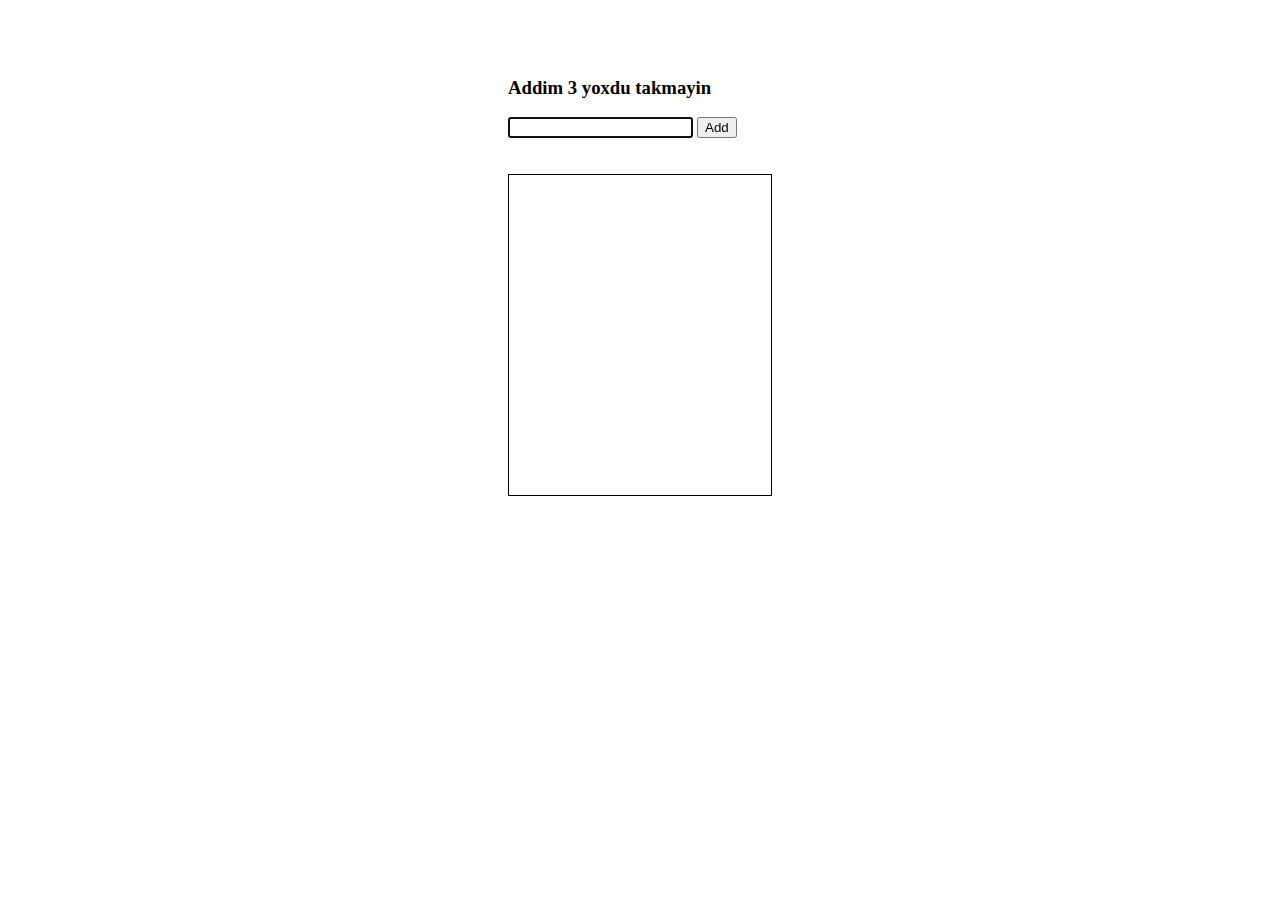
<file: main.html>
<!DOCTYPE html>
<html lang="en">

<head>
    <meta charset="UTF-8">
    <meta http-equiv="X-UA-Compatible" content="IE=edge">
    <meta name="viewport" content="width=device-width, initial-scale=1.0">
    <title>Document</title>
    <style>
        body {
            padding: 50px 500px;
        }

        .container {
            border: 1px solid black;
            padding: 10px;
            min-height: 300px;
        }

        .todoItem {
            display: flex;
            border: 1px solid black;
            padding: 5px;
        }

        .todoItem__text {
            flex-grow: 1;
        }
    </style>
</head>

<body>
    <h3>Addim 3 yoxdu takmayin</h3>
    <div>
        <input type="text" class="todoInp">
        <button id="btn">Add</button>
    </div>
    <br>
    <br>
    <div class="container">
        <!-- addim 4 elementimi dizayn edirem -->
        <!-- <div class="todoItem">
            <div class="todoItem__text">salamlar</div>
            <button class="todoItem__edit">Edit</button>
            <button class="todoItem__trash">X</button>
        </div> -->
        <!-- addim 7 sablona ehtiyac qalmadi deye men kommente aliram siz sile bilersiz -->
    </div>



    <script>
        // addim 1 elementleri secmeliyem 
        const btn = document.getElementById("btn")
        const todoInp = document.querySelector(".todoInp")
        const container = document.querySelector(".container")
        // addim 10 ucun asagidaki deyisen yarandi
        let memoElmenet
        todoInp.focus()
        // addim 2 klik hadisesini tutmaq
        btn.addEventListener("click", function (e) {
            // addim 10
            if (btn.textContent === "Add") {

                // addim 8 bos gondermek olmasin
                if (todoInp.value === "") {
                    alert("bos olmaz")
                    // funksiyani qirir for daki break kimi
                    return
                }


                // addim 5 html de yaradigim sablonu js de yaradiram
                const todoItem = document.createElement("div")
                const todoItem__text = document.createElement("div")
                const todoItem__edit = document.createElement("button")
                const todoItem__trash = document.createElement("button")
          

                todoItem__text.textContent = todoInp.value
                todoItem__edit.textContent = "Edit"
                todoItem__trash.textContent = "X"

                todoItem.classList.add("todoItem")
                todoItem__text.classList.add("todoItem__text")
                todoItem__edit.classList.add("todoItem__edit")
                todoItem__trash.classList.add("todoItem__trash")


                todoItem.append(todoItem__text, todoItem__edit, todoItem__trash)
                container.append(todoItem)

                // addim 6 elementi remove hadisesi  trashin clicki tuturam
                todoItem__trash.onclick = () => todoItem.remove()



                // addim 10 edit hadisesi ucun editin clicikini tuturam
                todoItem__edit.onclick = () => {
                    //Deyismek istediyim elementi yaddasa verdim yeni bir deyisene menimsetdim 
                    memoElmenet = todoItem__text
                    // inputun deyerini elementin todoItem__text classli divinin deyeri etdim
                    todoInp.value = todoItem__text.textContent
                    // inputa focus etdim yeni edite basan kimi kursor getdi inputa
                    todoInp.focus() // silsez de bu setri problem olmaza
                    // buttonun icini deyisdim
                    btn.textContent = "Edit"
                }
            }
            else {
                // yaddasdaki elemente inputun deyerini verirem yeni editimi burada etmis oluram
                memoElmenet.textContent = todoInp.value
                // buttonu evvelki veziyete qaytariram 
                btn.textContent = "Add"
            }
            // addim 9 her defe inputun ici temizlensin
            todoInp.value = ""
        })

        // elave
        // document.body.addEventListener("keypress", function (e) {
        //     if (e.key === "Enter") {
        //         btn.click()
        //     }
        // })

        //qisa yazilis
        document.body.onkeypress = (e) => e.key === "Enter" ? btn.click() : null

    </script>
</body>

</html>
</file>
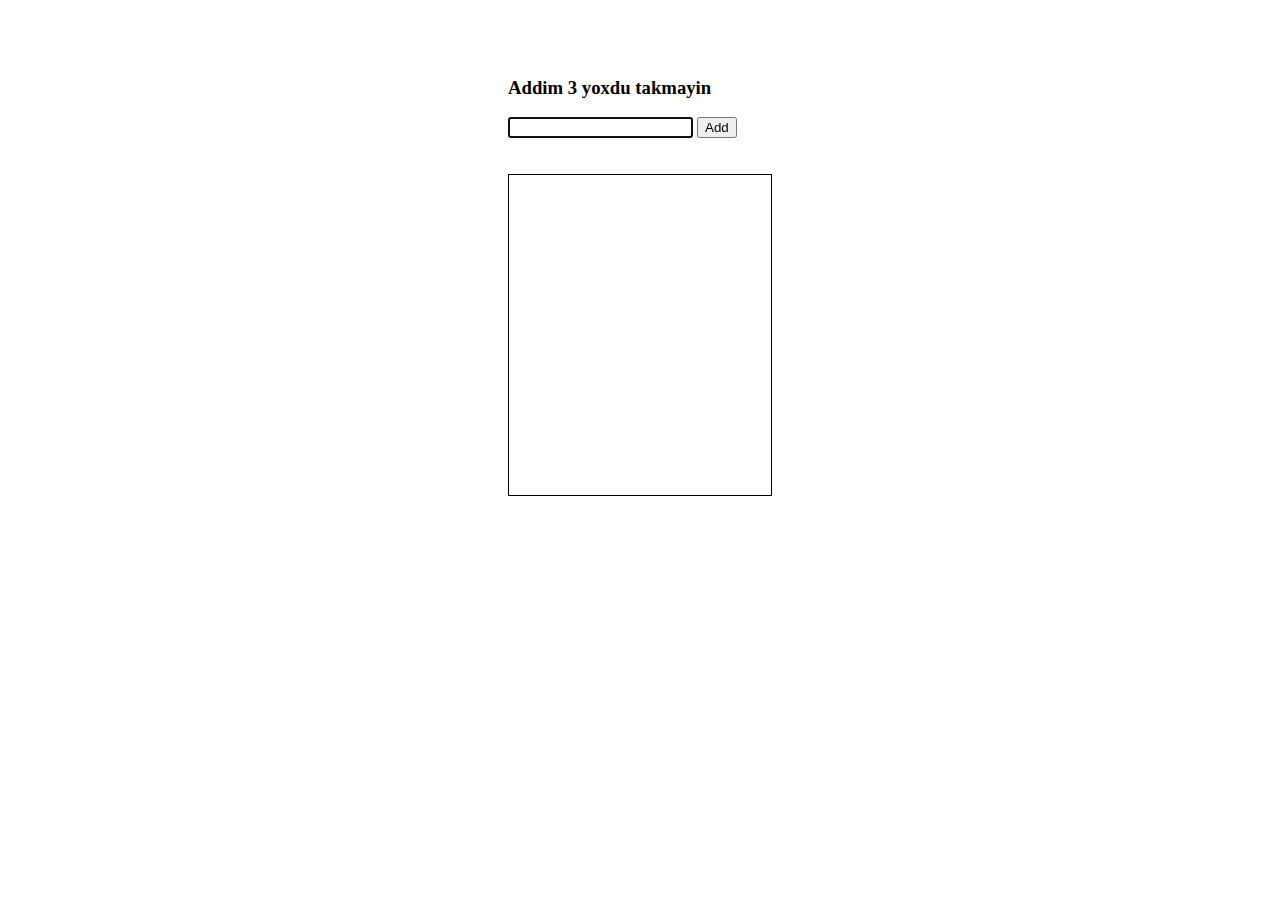
<file: mainoptimal.html>
<!DOCTYPE html>
<html lang="en">

<head>
    <meta charset="UTF-8">
    <meta http-equiv="X-UA-Compatible" content="IE=edge">
    <meta name="viewport" content="width=device-width, initial-scale=1.0">
    <title>Document</title>
    <style>
        body {
            padding: 50px 500px;
        }

        .container {
            border: 1px solid black;
            padding: 10px;
            min-height: 300px;
        }

        .todoItem {
            display: flex;
            border: 1px solid black;
            padding: 5px;
        }

        .todoItem__text {
            flex-grow: 1;
        }
    </style>
</head>

<body>
    <h3>Addim 3 yoxdu takmayin</h3>
    <div>
        <input type="text" class="todoInp">
        <button id="btn">Add</button>
    </div>
    <br>
    <br>
    <div class="container">
        <!-- addim 4 elementimi dizayn edirem -->
        <!-- <div class="todoItem">
            <div class="todoItem__text">salamlar</div>
            <button class="todoItem__edit">Edit</button>
            <button class="todoItem__trash">X</button>
        </div> -->
        <!-- addim 7 sablona ehtiyac qalmadi deye men kommente aliram siz sile bilersiz -->
    </div>



    <script>
        const btn = document.getElementById("btn")
        const todoInp = document.querySelector(".todoInp")
        const container = document.querySelector(".container")
        
        let memoElmenet

        todoInp.focus()

        btn.addEventListener("click", function (e) {
            if (btn.textContent === "Add") {
                if (todoInp.value === "") {
                    alert("bos olmaz")
                    return
                }

                const todoItem = createElementWithContentAndClass("div","","todoItem")
                const todoItem__text = createElementWithContentAndClass("div",todoInp.value,"todoItem__text")
                const todoItem__edit = createElementWithContentAndClass("button","Edit","todoItem__edit")
                const todoItem__trash =createElementWithContentAndClass("button","X","todoItem__trash")

                todoItem.append(todoItem__text, todoItem__edit, todoItem__trash)
                container.appendChild(todoItem)

                todoItem__trash.onclick = () => todoItem.remove()

                todoItem__edit.onclick = () => {
                    memoElmenet = todoItem__text
                    todoInp.value = todoItem__text.textContent
                    todoInp.focus()
                    btn.textContent = "Edit"
                }
            }
            else {
                memoElmenet.textContent = todoInp.value
                btn.textContent = "Add"
            }
            todoInp.value = ""
        })

        // elave
        // document.body.addEventListener("keypress", function (e) {
        //     if (e.key === "Enter") {
        //         btn.click()
        //     }
        // })

        //qisa yazilis
        document.body.onkeypress = (e) => e.key === "Enter" ? btn.click() : null

        function createElementWithContentAndClass(type,content,classnames) {
            const element = document.createElement(type)
            element.textContent = content
            element.classList.add(classnames)
            return element
        }

    </script>
</body>

</html>
</file>
